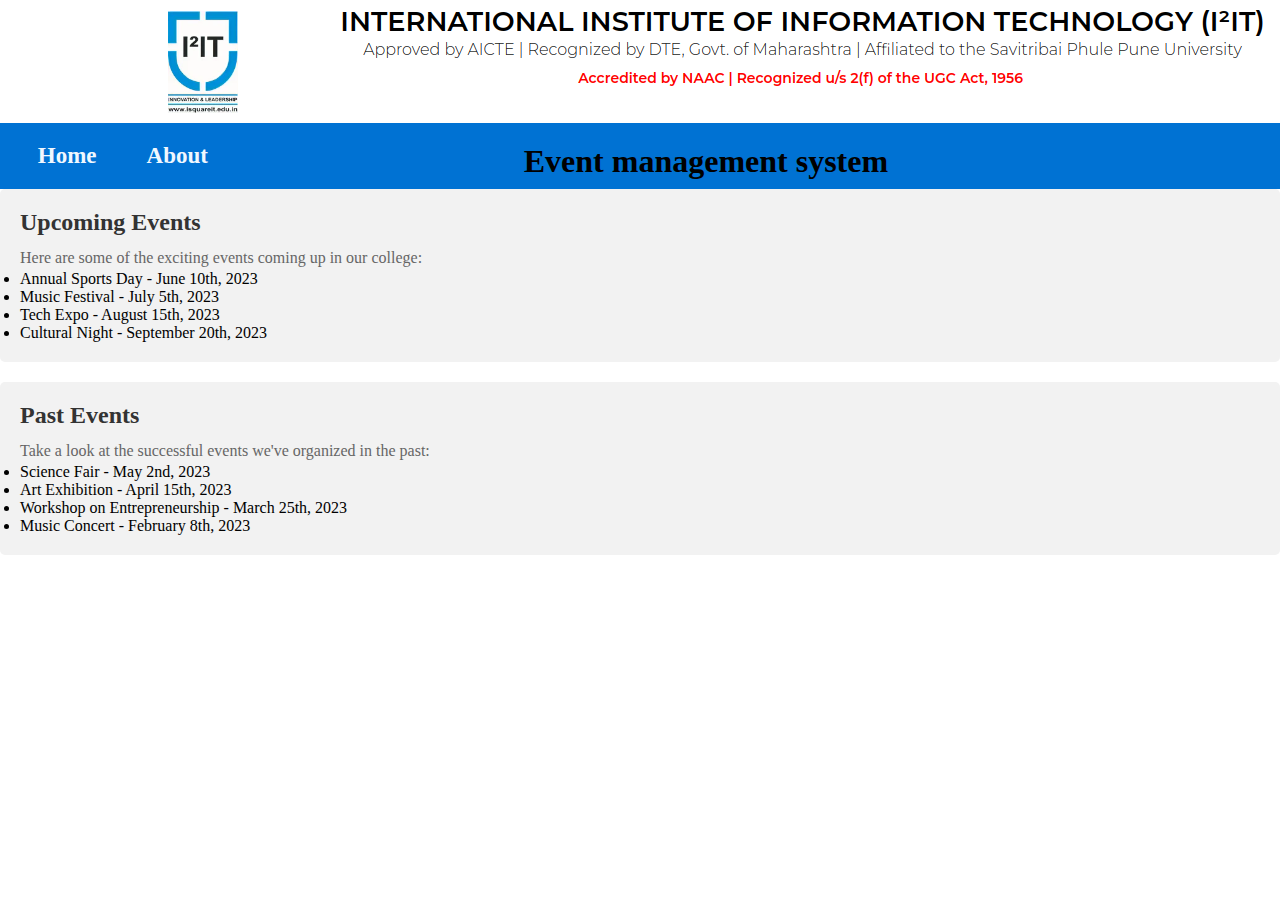
<file: About.html>
<!DOCTYPE html>
<html lang="en">
<head>
    <meta charset="UTF-8">
    <meta http-equiv="X-UA-Compatible" content="IE=edge">
    <meta name="viewport" content="width=device-width, initial-scale=1.0">
    <link rel="stylesheet" href="CSS/home.css">
    <title>About</title>
    <style>
        /* CSS styles for the section */
        section {
            background-color: #f2f2f2;
            padding: 20px;
            margin-bottom: 20px;
            border-radius: 5px;
        }

        h2 {
            color: #333333;
            font-size: 24px;
            margin-bottom: 10px;
        }

        p {
            color: #666666;
            font-size: 16px;
            line-height: 1.5;
        }
    </style>
</head>
<body>
    <a href="https://www.isquareit.edu.in/" target="_blank"> <img class="head12" src="images/i2it.png" alt=""></a>
    <header>
        <nav class="navbar">
            <ul>
                <li>
                    <a href="home.html">Home</a>
                </li>
                <li>
                    <a href="About.html">About</a>
                </li>
                <li>
                    <h1 class="nav1">Event management system</h1>
                </li>
            </ul>
        </nav>
    </header>
    <section>
        <h2>Upcoming Events</h2>
        <p>Here are some of the exciting events coming up in our college:</p>

        <ul>
            <li>Annual Sports Day - June 10th, 2023</li>
            <li>Music Festival - July 5th, 2023</li>
            <li>Tech Expo - August 15th, 2023</li>
            <li>Cultural Night - September 20th, 2023</li>
        </ul>
    </section>

    <section>
        <h2>Past Events</h2>
        <p>Take a look at the successful events we've organized in the past:</p>

        <ul>
            <li>Science Fair - May 2nd, 2023</li>
            <li>Art Exhibition - April 15th, 2023</li>
            <li>Workshop on Entrepreneurship - March 25th, 2023</li>
            <li>Music Concert - February 8th, 2023</li>
        </ul>
    </section>
</body>
</html>
</file>
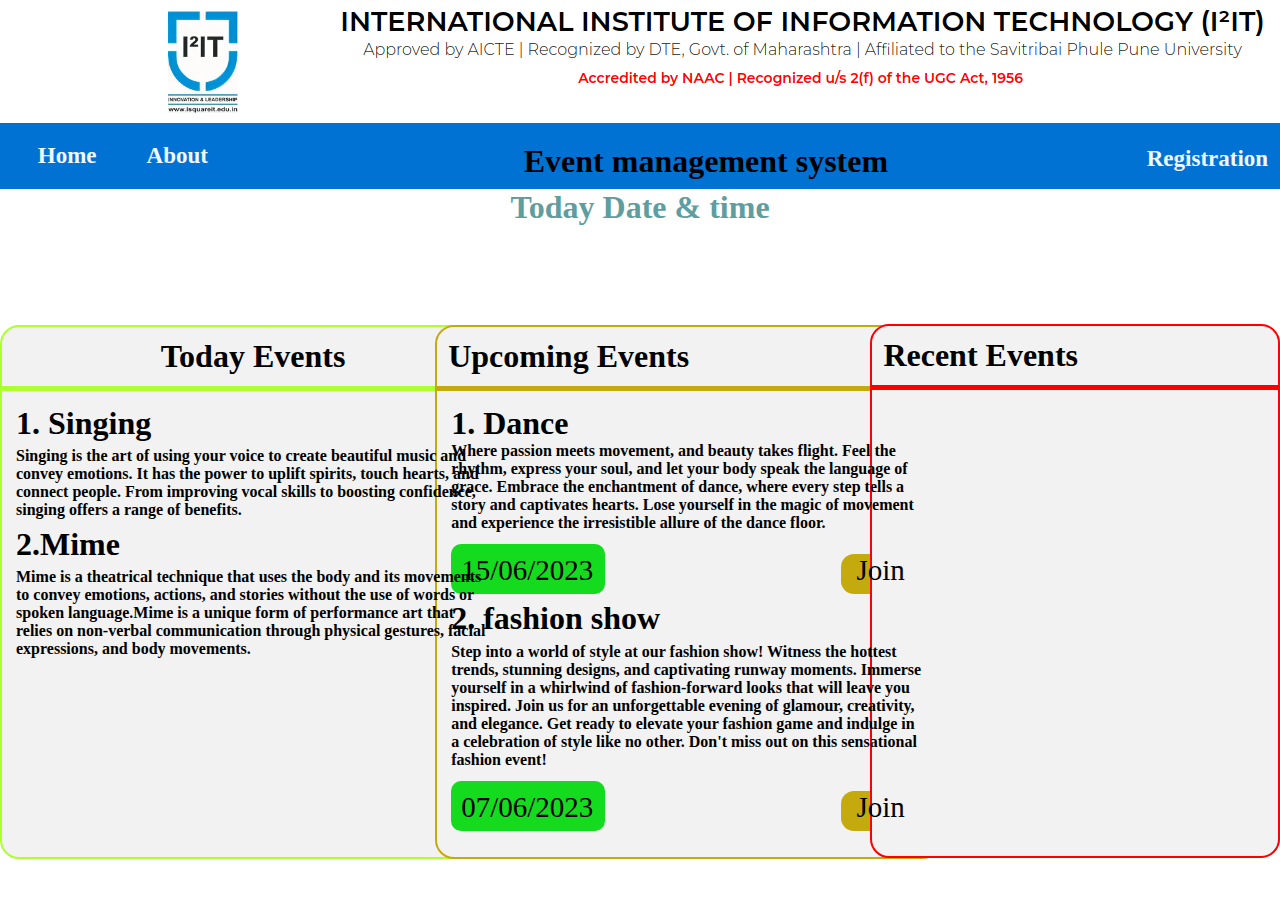
<file: Cultural.html>
<!DOCTYPE html>
<html lang="en">
<head>
    <meta charset="UTF-8">
    <meta http-equiv="X-UA-Compatible" content="IE=edge">
    <meta name="viewport" content="width=device-width, initial-scale=1.0">
    <title>Cultural</title>
    <link rel="stylesheet" href="CSS/home.css">
    <link rel="stylesheet" href="CSS/Cultural.css">
</head>
<body>
    <a href="https://www.isquareit.edu.in/" target="_blank"> <img class="head12" src="images/i2it.png" alt=""></a>
    <header>
        <nav class="navbar">
            <ul>
                <li>
                    <a href="home.html">Home</a>
                </li>
                <li>
                    <a href="About.html">About</a>
                </li>
                <li>
                    <h1 class="nav1">Event management system</h1>
                </li>
                <li>
                    <a class="login" href="Registration.php">Registration</a>
                    <!-- <a class="login" href="Login.php">Login</a> -->
                </li>
            </ul>
        </nav>
    </header>
    <h1 class="ddt">Today Date & time </h1>
    <div class="todayDateTime">
        <div id="date"></div>
        <div id="clock"></div>
    </div>
    <div class="today">
        <h1 class="today21">Today Events</h1>
        <ol>
            <li>
                <h1 class="Volleyball">1. Singing</h1>
                <h4 class="Volleyball_1">Singing is the art of using your voice to create beautiful music and convey emotions. It has the power to uplift spirits, touch hearts, and connect people. From improving vocal skills to boosting confidence, singing offers a range of benefits.</h4>
            </li>
            <li>
               <h1 class="Tennis" >2.Mime</h1>
                   <h4 class="Tennis1">Mime is a theatrical technique that uses the body and its movements to convey emotions, actions, and stories without the use of words or spoken language.Mime is a unique form of performance art that relies on non-verbal communication through physical gestures, facial expressions, and body movements.</h4>
            </li>
        </ol>
    </div>
    <div class="upcoming">
        <h1 class="upcoming21" >Upcoming Events</h1>
        <ol>
            <li>
                <h1 class="Dance">1. Dance</h1>
                <h4 class="Dance1">Where passion meets movement, and beauty takes flight. Feel the rhythm, express your soul, and let your body speak the language of grace. Embrace the enchantment of dance, where every step tells a story and captivates hearts. Lose yourself in the magic of movement and experience the irresistible allure of the dance floor.</h4>
                <div class="Ddate">15/06/2023</div>
                <a class="Dbutton" href="dance.php">Join</a>
                <!-- <button class="Cbutton">Join</button> -->
            </li>
            <li>
               <h1 class="basketball" >2. fashion show</h1>
                   <h4 class="basketball">Step into a world of style at our fashion show! Witness the hottest trends, stunning designs, and captivating runway moments. Immerse yourself in a whirlwind of fashion-forward looks that will leave you inspired. Join us for an unforgettable evening of glamour, creativity, and elegance. Get ready to elevate your fashion game and indulge in a celebration of style like no other. Don't miss out on this sensational fashion event!</h4>
                   <div class="Bdate">07/06/2023</div>
                <a class="Bbutton" href="Basketball.php">Join</a>
            </li>
        </ol>
    </div>
    <div class="recent">
        <h1 class="recent21">Recent Events</h1>
        
    </div>
<script src="JavaScript/sports.js"></script>
</body>
</html>
</file>
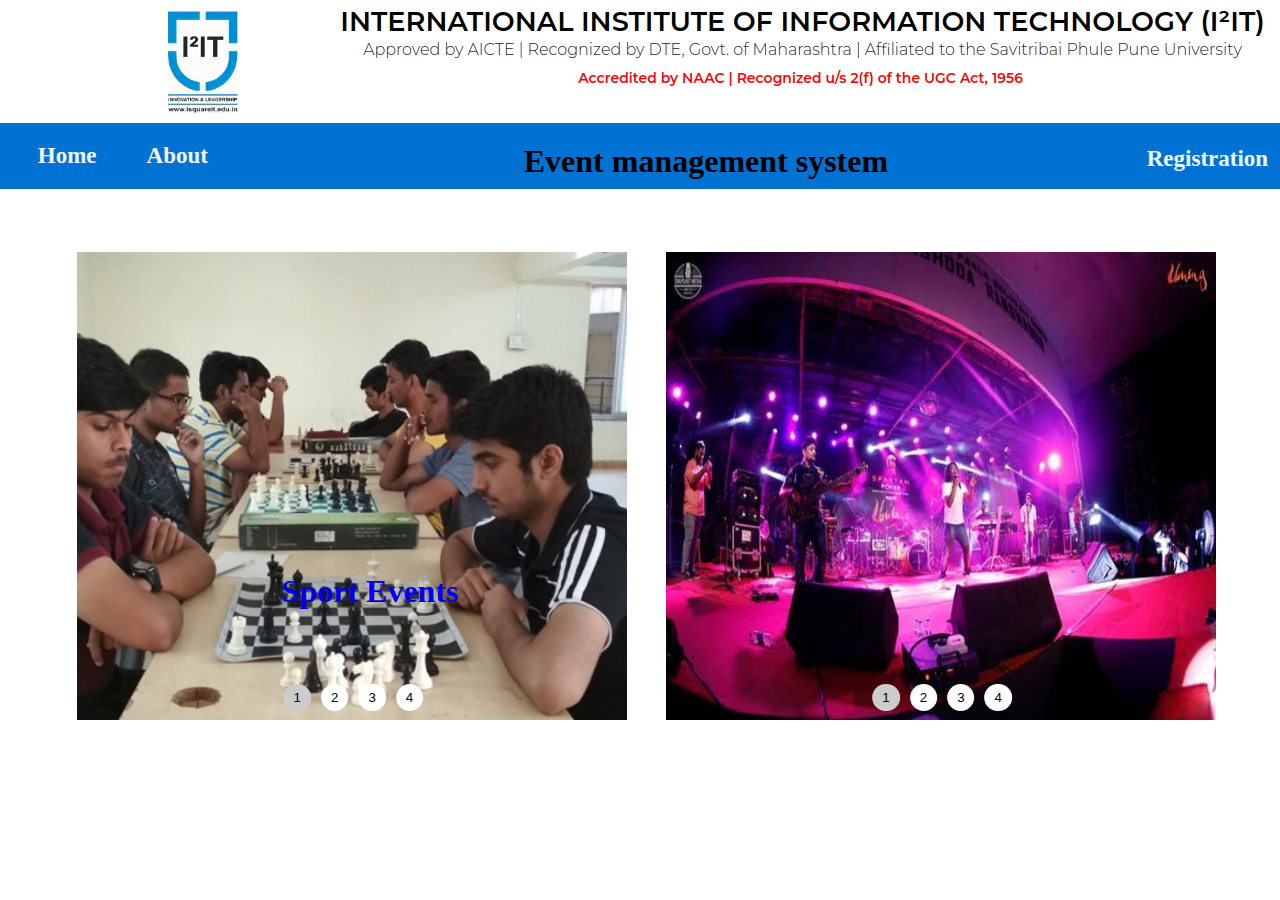
<file: home.html>
<!DOCTYPE html>
<html lang="en">

<head>
    <meta charset="UTF-8">
    <meta http-equiv="X-UA-Compatible" content="IE=edge">
    <meta name="viewport" content="width=device-width, initial-scale=1.0">
    <title>Event management system</title>
    <link rel="stylesheet" href="CSS/home.css">
    <style>
        /* ----------------------------- For sports ----------------------- */
        /* .slider-container {
            max-width: 800px;
            position: relative;
            margin: 0 auto;
            overflow: hidden;
            height: 400px;
        } */

        .slider-image {
            width: 43%;
            height: 52%;
            position: absolute;
            top: 28%;
            left: 6%;
            opacity: 0;
            transition: opacity 1s ease-in-out;
        }

        .slider-image.active {
            opacity: 1;
        }

        .slider-navigation {
            position: absolute;
            left: 28%;
            bottom: 21%;
            top: 76%;
            transform: translateX(-50%);
            display: flex;
        }

        .slider-navigation button {
            background-color: #fff;
            border: none;
            padding: 5px 10px;
            margin-right: 10px;
            cursor: pointer;
        }

        .slider-navigation button.active {
            background-color: #ccc;
        }
        button{
            border-radius: 14px;
        }
        /* ----------------------------- For cultural ----------------------- */
/* .cultural {
    position: relative;
    max-width: 800px;
    margin: 0 auto;
    overflow: hidden;
    height: 400px;
} */

.cultural .slider-image {
    width: 43%;
    height: 52%;
    position: absolute;
    top: 28%;
    left: 52%;
    opacity: 0;
    transition: opacity 1s ease-in-out;
}

.cultural .slider-image.active {
    opacity: 1;
}

.cultural .slider-navigation {
    position: absolute;
    left: 74%;
    bottom: 21%;
    top: 76%;
    transform: translateX(-50%);
    display: flex;
}

.cultural .slider-navigation button {
    background-color: #fff;
    border: none;
    padding: 5px 10px;
    margin-right: 10px;
    cursor: pointer;
}

.cultural .slider-navigation button.active {
    background-color: #ccc;
}

.cultural1 {
    display: flex;
    justify-content: center;
    align-items: center;
    margin-top: 30%;
    margin-left: 47%;
    text-decoration: none;
}

/* .cultural1 h1 {
    color: #000;
    font-size: 24px;
    text-decoration: none;
    margin: 0;
} */


    </style>
</head>

<body>
    <a href="https://www.isquareit.edu.in/" target="_blank"> <img class="head12" src="images/i2it.png" alt=""></a>
    <header>
        <nav class="navbar">
            <ul>
                <li>
                    <a href="home.html">Home</a>
                </li>
                <li>
                    <a href="About.html">About</a>
                </li>
                <li>
                    <h1 class="nav1">Event management system</h1>
                </li>
                <li>
                    <a class="login" href="Registration.php">Registration</a>
                    <!-- <a class="login" href="Login.php">Login</a> -->
                </li>
            </ul>
        </nav>
    </header>
    <div class="sports">
        <img class="slider-image active" src="images/Sports/5-copy.jpg" alt="Image 1">
        <img class="slider-image" src="images/Sports/7-copy.jpg" alt="Image 2">
        <img class="slider-image" src="images/Sports/sports.jpg" alt="Image 3">
        <img class="slider-image" src="images/Sports/Sports.png" alt="Image 4">
        <div class="slider-navigation">
            <button class="active" onclick="showImage(1)">1</button>
            <button onclick="showImage(2)">2</button>
            <button onclick="showImage(3)">3</button>
            <button onclick="showImage(4)">4</button>
        </div>
    </div>
        <a class="sports1" href="sports.html" class="sports1">
            <h1>Sport Events</h1>
        </a>
        <div class="cultural">
            <img class="slider-image active" src="images/Cultural/WhatsApp Image 2023-05-24 at 1.34.11 AM (1).jpeg" alt="Image 1">
            <img class="slider-image" src="images/Cultural/WhatsApp Image 2023-05-24 at 1.34.11 AM (2).jpeg" alt="Image 2">
            <img class="slider-image" src="images/Cultural/WhatsApp Image 2023-05-24 at 1.34.11 AM.jpeg" alt="Image 3">
            <img class="slider-image" src="images/Cultural/WhatsApp Image 2023-05-24 at 1.34.12 AM.jpeg" alt="Image 4">
            <div class="slider-navigation">
                <button class="active" onclick="showImage('cultural', 1)">1</button>
                <button onclick="showImage('cultural', 2)">2</button>
                <button onclick="showImage('cultural', 3)">3</button>
                <button onclick="showImage('cultural', 4)">4</button>
            </div>
        </div>
        <a class="cultural1" href="Cultural.html" class="cultural1">
            <h1>Cultural Events</h1>
        </a>
        
        <script>
            //----------------------------- For cultural -----------------------
            let currentCulturalImage = 1;
            const showCulturalImage = (imageNumber) => {
                document.querySelector('.cultural .slider-image.active').classList.remove('active');
                document.querySelector(`.cultural .slider-image:nth-child(${imageNumber})`).classList.add('active');
                document.querySelector('.cultural .slider-navigation button.active').classList.remove('active');
                document.querySelector(`.cultural .slider-navigation button:nth-child(${imageNumber})`).classList.add('active');
                currentCulturalImage = imageNumber;
            }
            setInterval(() => {
                currentCulturalImage++;
                if (currentCulturalImage > 4) {
                    currentCulturalImage = 1;
                }
                showCulturalImage(currentCulturalImage);
            }, 5000);
        </script>
        

    <script>
        //----------------------------- For sports -----------------------
		let currentImage = 1;
		const showImage = (imageNumber) => {
			document.querySelector('.slider-image.active').classList.remove('active');
			document.querySelector(`.slider-image:nth-child(${imageNumber})`).classList.add('active');
			document.querySelector('.slider-navigation button.active').classList.remove('active');
			document.querySelector(`.slider-navigation button:nth-child(${imageNumber})`).classList.add('active');
			currentImage = imageNumber;
		}
		setInterval(() => {
			currentImage++;
			if (currentImage > 4) {
				currentImage = 1;
			}
			showImage(currentImage);
		}, 7000);
	</script>

</body>

</html>
</file>
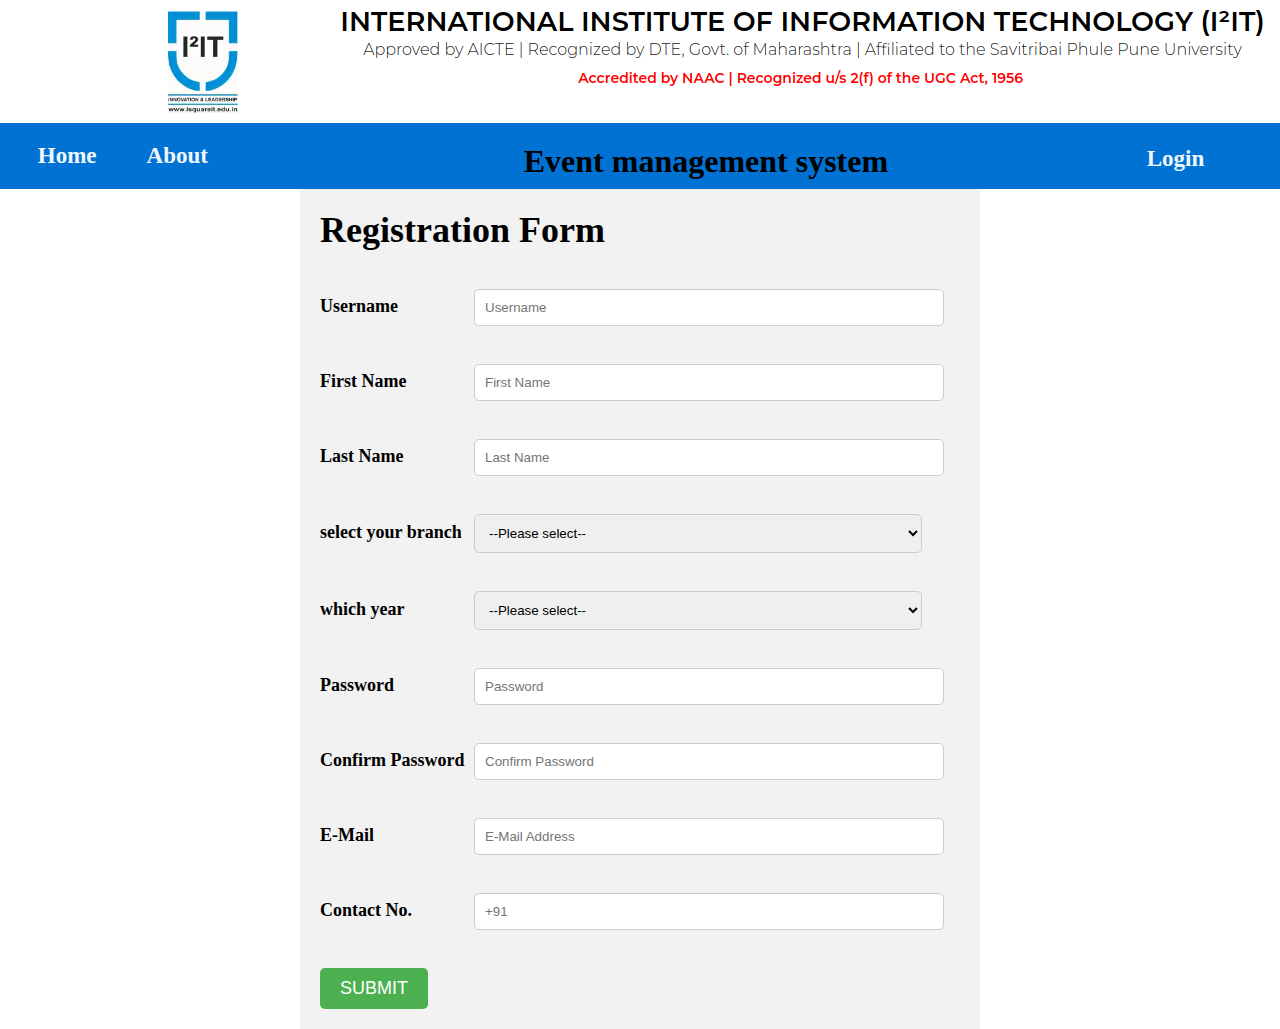
<file: Registration.html>
<!DOCTYPE html>
<html lang="en">

<head>
  <meta charset="UTF-8">
  <meta http-equiv="X-UA-Compatible" content="IE=edge">
  <meta name="viewport" content="width=device-width, initial-scale=1.0">
  <title>Registration</title>
  <link rel="stylesheet" href="CSS/home.css">
  <link rel="stylesheet" href="CSS/Registration.css">
  <script src="JavaScript/Registration.js"></script>
</head>

<body>
  <a href="https://www.isquareit.edu.in/" target="_blank"> <img class="head12" src="images/i2it.png" alt=""></a>
  <header>
      <nav class="navbar">
          <ul>
              <li>
                  <a href="home.html">Home</a>
              </li>
              <li>
                  <a href="About.html">About</a>
              </li>
              <li>
                  <h1 class="nav1">Event management system</h1>
              </li>
              <li>
                  <a class="login" href="Login.html">Login</a>
              </li>
          </ul>
      </nav>
  </header>
  <div class="container">
    <form action="connect.php" method="post" id="contact_form" onsubmit="return validateForm()">
      <legend>
        <h2><b>Registration Form</b></h2>
      </legend><br>
  
      <div class="username6">
        <label class="usernameL">Username</label>
        <input placeholder="Username" class="usernamei" type="text" name="Username" id="username">
      </div><br>
  
      <div class="username3">
        <label class="firstNameL">First Name</label>
        <input placeholder="First Name" class="FirstNamei" type="text" name="FirstName" id="firstName">
      </div><br>
      <div class="lastName3">
        <label class="last_nameL">Last Name</label>
        <input placeholder="Last Name" class="form-control" type="text" name="LastName" id="lastName">
      </div><br>
  
      <div class="branch3">
        <label class="branchL">select your branch</label>
        <select name="Branch" id="branch">
          <option value="">--Please select--</option>
          <option value="IT">IT</option>
          <option value="CS">CS</option>
          <option value="E&TC">E&TC</option>
        </select>
      </div><br>
      <div class="year3">
        <label class="yearL">which year</label>
        <select name="year" id="year">
          <option value="">--Please select--</option>
          <option value="1st">1st</option>
          <option value="2nd">2nd</option>
          <option value="3rd">3rd</option>
          <option value="4th">4th</option>
        </select>
      </div><br>
      <div class="password3">
        <label class="passwordL">Password</label>
        <input placeholder="Password" class="form-control" type="password" name="Password2" id="password">
      </div><br>
  
      <div class="conformPassword3">
        <label class="confirm_passwordL">Confirm Password</label>
        <input name="confirm_password" placeholder="Confirm Password" class="form-control" type="password" id="confirmPassword">
      </div><br>
  
      <div class="email3">
        <label class="emailL">E-Mail</label>
        <input placeholder="E-Mail Address" class="form-control" type="text" name="email" id="email">
      </div><br>
  
      <div class="contactNo3">
        <label class="contactL">Contact No.</label>
        <input placeholder="+91" class="form-control" type="text" name="contactNo" id="contactNo">
      </div><br>
  
      <div class="button3">
        <button class="submitb" type="submit">SUBMIT </button>
      </div>
    </form>
  </div>
</body>

</html>
</file>
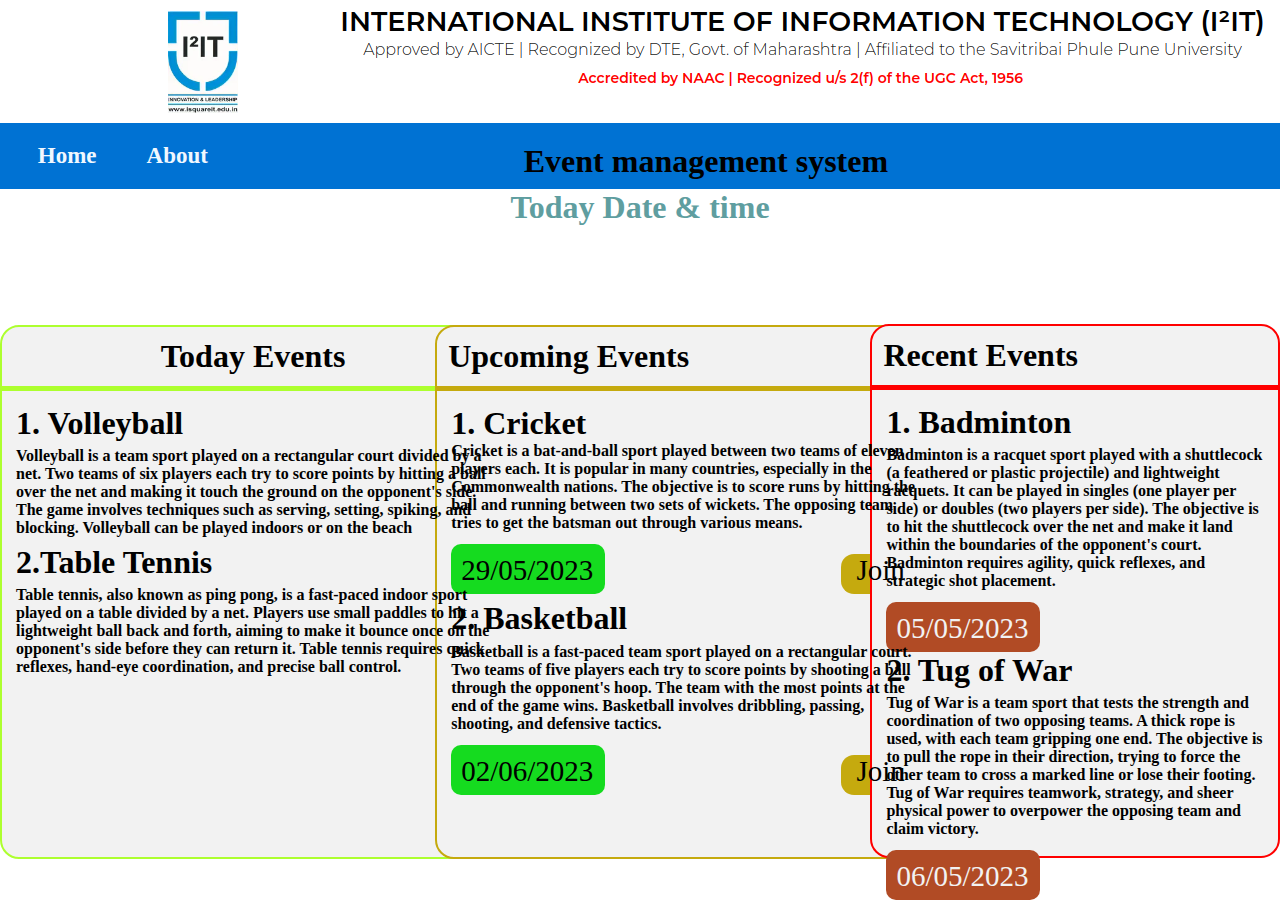
<file: sports.html>
<!DOCTYPE html>
<html lang="en">
<head>
    <meta charset="UTF-8">
    <meta http-equiv="X-UA-Compatible" content="IE=edge">
    <meta name="viewport" content="width=device-width, initial-scale=1.0">
    <title>Sports</title>
    <link rel="stylesheet" href="CSS/home.css">
    <link rel="stylesheet" href="CSS/sports.css">
    <script src="JavaScript/sports.js"></script>
</head>
<body>
    <a href="https://www.isquareit.edu.in/" target="_blank"> <img class="head12" src="images/i2it.png" alt=""></a>
    <header>
        <nav class="navbar">
            <ul>
                <li>
                    <a href="home.html">Home</a>
                </li>
                <li>
                    <a href="About.html">About</a>
                </li>
                <li>
                    <h1 class="nav1">Event management system</h1>
                </li>
                <!-- <li>
                    <a class="login" href="Login.php">Login</a>
                </li> -->
            </ul>
        </nav>
    </header>
    <h1 class="ddt">Today Date & time </h1>
    <div class="todayDateTime">
        <div id="date"></div>
        <div id="clock"></div>
    </div>
    
    <div class="today">
        <h1 class="today21">Today Events</h1>
        <ol>
            <li>
                <h1 class="Volleyball">1. Volleyball</h1>
                <h4 class="Volleyball_1">Volleyball is a team sport played on a rectangular court divided by a net. Two teams of six players each try to score points by hitting a ball over the net and making it touch the ground on the opponent's side. The game involves techniques such as serving, setting, spiking, and blocking. Volleyball can be played indoors or on the beach</h4>
            </li>
            <li>
               <h1 class="Tennis" >2.Table Tennis</h1>
                   <h4 class="Tennis1">Table tennis, also known as ping pong, is a fast-paced indoor sport played on a table divided by a net. Players use small paddles to hit a lightweight ball back and forth, aiming to make it bounce once on the opponent's side before they can return it. Table tennis requires quick reflexes, hand-eye coordination, and precise ball control.</h4>
            </li>
        </ol>
    </div>
    <div class="upcoming">
        <h1 class="upcoming21" >Upcoming Events</h1>
        <ol>
            <li>
                <h1 class="cricket">1. Cricket</h1>
                <h4 class="cricket1">Cricket is a bat-and-ball sport played between two teams of eleven players each. It is popular in many countries, especially in the Commonwealth nations. The objective is to score runs by hitting the ball and running between two sets of wickets. The opposing team tries to get the batsman out through various means.</h4>
                <div class="Cdate">29/05/2023</div>
                <a class="Cbutton" href="Cricket.php">Join</a>
                <!-- <button class="Cbutton">Join</button> -->
            </li>
            <li>
               <h1 class="basketball" >2. Basketball</h1>
                   <h4 class="basketball">Basketball is a fast-paced team sport played on a rectangular court. Two teams of five players each try to score points by shooting a ball through the opponent's hoop. The team with the most points at the end of the game wins. Basketball involves dribbling, passing, shooting, and defensive tactics.</h4>
                   <div class="Bdate">02/06/2023</div>
                <a class="Bbutton" href="Basketball.php">Join</a>
            </li>
        </ol>
    </div>
    <div class="recent">
        <h1 class="recent21">Recent Events</h1>
        <ol>
            <li>
                <h1 class="Badminton">1. Badminton</h1>
                <h4 class="Badminton1">Badminton is a racquet sport played with a shuttlecock (a feathered or plastic projectile) and lightweight racquets. It can be played in singles (one player per side) or doubles (two players per side). The objective is to hit the shuttlecock over the net and make it land within the boundaries of the opponent's court. Badminton requires agility, quick reflexes, and strategic shot placement.</h4>
                <div class="BadmDate">05/05/2023</div>
                <!-- <button class="Cbutton">Join</button> -->
            </li>
            <li>
               <h1 class="Tug" >2. Tug of War</h1>
                   <h4 class="Tug1">Tug of War is a team sport that tests the strength and coordination of two opposing teams. A thick rope is used, with each team gripping one end. The objective is to pull the rope in their direction, trying to force the other team to cross a marked line or lose their footing. Tug of War requires teamwork, strategy, and sheer physical power to overpower the opposing team and claim victory.</h4>
                   <div class="TugDate">06/05/2023</div>
            </li>
        </ol>
    </div>
</body>
</html>
</file>
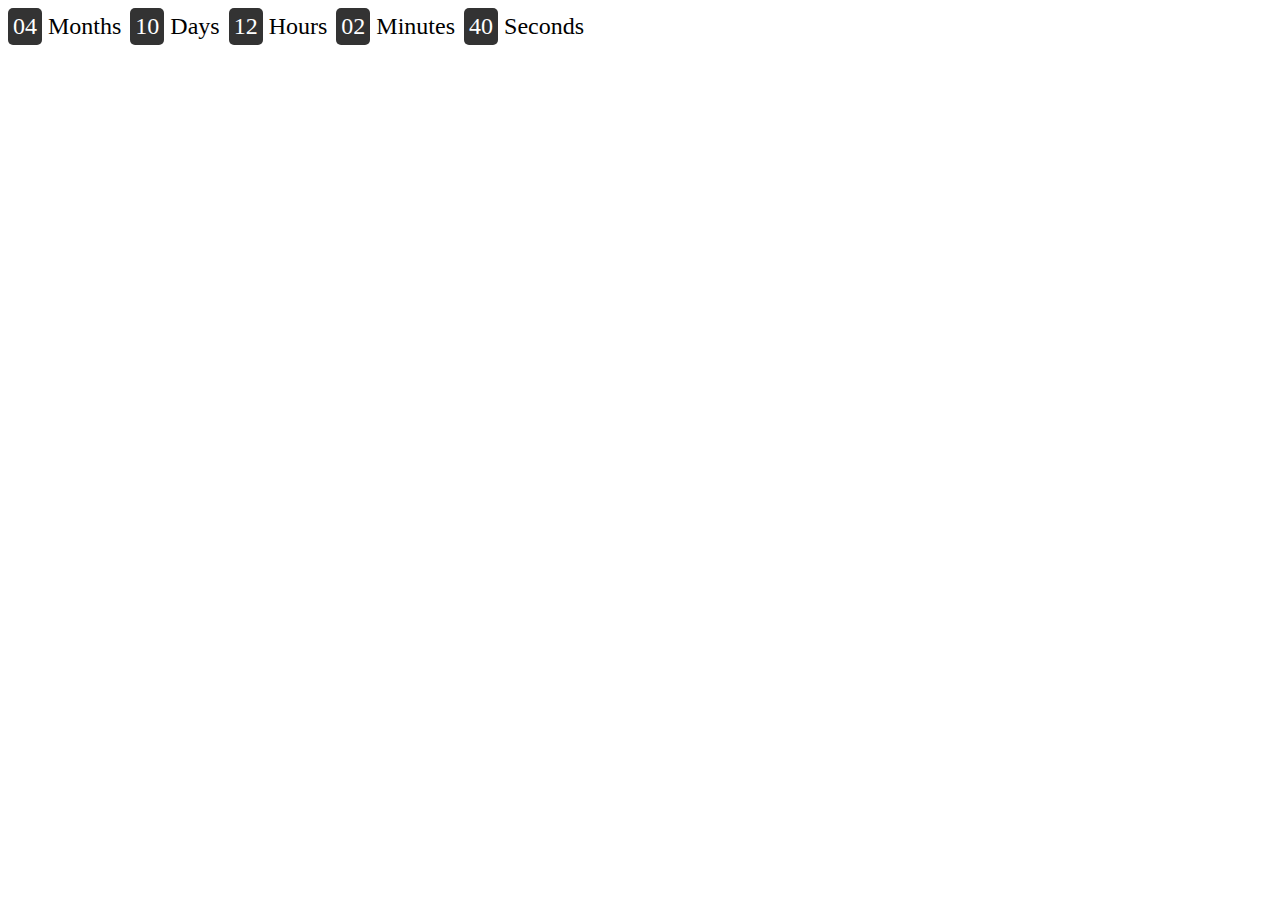
<file: test.html>
<!DOCTYPE html>
<html lang="en">
<head>
  <meta charset="UTF-8">
  <meta http-equiv="X-UA-Compatible" content="IE=edge">
  <meta name="viewport" content="width=device-width, initial-scale=1.0">
  <title>Document</title>
</head>
<body>
  <div id="timer">
    <div class="timer-part">
      <span id="months">04</span> Months
    </div>
    <div class="timer-part">
      <span id="days">10</span> Days
    </div>
    <div class="timer-part">
      <span id="hours">12</span> Hours
    </div>
    <div class="timer-part">
      <span id="minutes">02</span> Minutes
    </div>
    <div class="timer-part">
      <span id="seconds">40</span> Seconds
    </div>
  </div>
  
  <script>
    var targetDate = new Date("2023-12-31T23:59:59");
    var timer;
  
    function startTimer() {
      timer = setInterval(function() {
        var now = new Date();
        var timeDiff = targetDate.getTime() - now.getTime();
  
        if (timeDiff <= 0) {
          clearInterval(timer);
          return;
        }
  
        var seconds = Math.floor((timeDiff / 1000) % 60);
        var minutes = Math.floor((timeDiff / 1000 / 60) % 60);
        var hours = Math.floor((timeDiff / 1000 / 60 / 60) % 24);
        var days = Math.floor(timeDiff / 1000 / 60 / 60 / 24);
        var months = Math.floor(days / 30); // Approximate months
  
        document.getElementById("months").innerHTML = months < 10 ? "0" + months : months;
        document.getElementById("days").innerHTML = days < 10 ? "0" + days : days;
        document.getElementById("hours").innerHTML = hours < 10 ? "0" + hours : hours;
        document.getElementById("minutes").innerHTML = minutes < 10 ? "0" + minutes : minutes;
        document.getElementById("seconds").innerHTML = seconds < 10 ? "0" + seconds : seconds;
      }, 1000);
    }
  
    function stopTimer() {
      clearInterval(timer);
    }
  
    function resetTimer() {
      clearInterval(timer);
      document.getElementById("months").innerHTML = "00";
      document.getElementById("days").innerHTML = "00";
      document.getElementById("hours").innerHTML = "00";
      document.getElementById("minutes").innerHTML = "00";
      document.getElementById("seconds").innerHTML = "00";
    }
  </script>
  
  <style>
    .timer-part {
      display: inline-block;
      margin-right: 5px;
      font-size: 24px;
    }
  
    .timer-part span {
      display: inline-block;
      padding: 5px;
      background-color: #333;
      color: #fff;
      border-radius: 5px;
    }
  </style>
  
</body>
</html>
</file>
<file: CSS/home.css>
* {
  margin: 0;
  padding: 0;
}

.navbar {
  background-color: #0072d3;
}

.navbar ul {
  overflow: auto;
  margin-left: 1%;
}

.navbar li a {
  text-decoration: none;
  padding: 3px 3px;
  color: aliceblue;
  font-size: 23px;
  font-weight: bold;
}

.navbar li {
  float: left;
  list-style: none;
  margin: 20px 22px;
}

.login {
  display: flex;
  position: absolute;
  margin-left: 66%;
}

.nav1 {
  display: flex;
  position: absolute;
  margin-left: 21%;
}

.head12{
  display: flex;
  margin-left: 11%;
}

/* Media queries for mobile devices */
@media only screen and (max-width: 600px) {
  .navbar li {
    float: none;
    display: block;
    margin: 10px 0;
  }
  
  .login {
    position: static;
    margin-left: 0;
    margin-top: 10px;
  }
  
  .nav1 {
    position: static;
    margin-left: 0;
    margin-top: 10px;
  }
  
  .navbar li a {
    font-size: 18px;
    padding: 5px 5px;
  }
}


.sports1{
  display: flex;
  position: absolute;
  margin-top: 30%;
  margin-left: 22%;
  text-decoration: none;
}
</file>
<file: CSS/Cultural.css>
@import url('https://fonts.googleapis.com/css2?family=Alkatra&family=Montserrat:wght@300;400&family=Mukta:wght@300;500&display=swap');

.today {
    background-color: #f2f2f2;
    height: 530px;
    max-width: 502px;
    /* text-align: center; */
    /* margin-top: 13px; */
    margin-top: 34px;
    border: 2px solid greenyellow;
    border-radius: 19px;
}

.upcoming {
    background-color: #f2f2f2;
    height: 530px;
    max-width: 502px;
    margin-left: 34%;
    margin-top: -534px;
    border: 2px solid rgb(197, 170, 14);
    border-radius: 19px;
}

.recent {
    background-color: #f2f2f2;
    height: 530px;
    max-width: 502px;
    /* text-align: center; */
    margin-left: 31%;
    margin-top: 13px;
    margin-left: 68%;
    margin-top: -535px;
    border: 2px solid red;
    border-radius: 19px;
}
.today21 {
    border-bottom: 5px solid greenyellow;
    padding: 11px;
    text-align: center;
}

.upcoming21 {
    padding: 11px;
    border-bottom: 5px solid rgb(197, 170, 14);
    /* text-align: center; */
}

.recent21 {
    border-bottom: 5px solid red;
    padding: 11px;

}
/* ----------------------------------------------------------------------- */
ol {
  list-style-type: none;
  padding: 14px;
}
/*--------------------- CSS For upcoming events -------------------- */

/* -----------------------for Cricket-------------------------------- */
.Ddate{
  background-color: rgb(21, 219, 31);
  height: 30px;
  width: 134px;
  font-size: 29px;
  border-radius: 10px;
  padding: 10px;
  margin-top: 12px;
}
.Dbutton{
  background-color: rgb(197, 170, 14);
    height: 40px;
    width: 79px;
    margin-top: -40px;
    margin-left: 390px;
    display: list-item;
    border: none;
    font-size: 29px;
    border-radius: 13px;
    text-align: center;
    color: black;
    text-decoration: none;
}
.Dbutton:hover {
  color: red;
  background-color: greenyellow;
}
/* ------------------For Basketball-------------------------- */
.Bdate{
  background-color: rgb(21, 219, 31);
  height: 30px;
  width: 134px;
  font-size: 29px;
  border-radius: 10px;
  padding: 10px;
  margin-top: 12px;
}
.Bbutton{
  background-color: rgb(197, 170, 14);
    height: 40px;
    width: 79px;
    margin-top: -40px;
    margin-left: 390px;
    display: list-item;
    border: none;
    font-size: 29px;
    border-radius: 13px;
    text-align: center;
    color: black;
    text-decoration: none;
}
.Bbutton:hover {
  color: red;
  background-color: greenyellow;
}
.basketball{
  margin-top: 6px;
}
/* ---------------- Today Events ----------------- */
.Volleyball_1{
    margin-top: 5px;
}
.Tennis{
 margin-top: 7px;
}
.Tennis1{
 margin-top: 5px;
}

/* --------------------Recent Events --------------------- */
.BadmDate{
  background-color: rgb(177 75 37);
height: 30px;
width: 134px;
font-size: 29px;
border-radius: 10px;
padding: 10px;
margin-top: 12px;
color: #f2f2f2;
}

.TugDate{
  background-color: rgb(177 75 37);
  height: 30px;
  width: 134px;
  font-size: 29px;
  border-radius: 10px;
  padding: 10px;
  margin-top: 12px;
  color: #f2f2f2;
}
.Badminton1{
 margin-top: 5px;
}
.Tug1{
  margin-top: 5px;
}
/* ------------- Date and Time ---------------- */

.todayDateTime{
  text-align: center;
  height: 59px;
  font-size: 32px;
  color: green;
  /* margin-left: 156px; */
  padding: 3px;
}
.ddt{
  /* margin-left: 87px; */
  color: cadetblue;  
  text-align: center;
}
</file>
<file: CSS/Registration.css>
.container {
    width: 50%;
    margin: 0 auto;
    background-color: #f2f2f2;
    padding: 20px;
  }
  
  /* Style for the form header */
  legend {
    font-size: 24px;
    font-weight: bold;
    margin-bottom: 20px;
  }
  
  /* Style for the form labels */
  label {
    display: inline-block;
    width: 150px;
    font-size: 18px;
    font-weight: bold;
    margin-bottom: 10px;
  }
  
  /* Style for the input fields */
  input[type="text"], input[type="password"], select {
    width: 70%;
    padding: 10px;
    margin-bottom: 20px;
    border: 1px solid #ccc;
    border-radius: 5px;
  }
  
  /* Style for the submit button */
  .submitb {
    background-color: #4CAF50;
    color: #fff;
    padding: 10px 20px;
    border: none;
    border-radius: 5px;
    font-size: 18px;
    cursor: pointer;
  }
  
  .submitb:hover {
    background-color: #3e8e41;
  }
  
  /* Style for the error message */
  /* .error {
    color: red;
    font-weight: bold;
    margin-bottom: 10px;
  }
  .success1{
    color: #28a745;
  } */
  /* .success
  {
    color: #28a745;
    font-weight: bold;
    margin-bottom: 10px;
  } */

  .success {
    background-color: #dff0d8;
    color: #3c763d;
    border: 1px solid #d6e9c6;
    padding: 10px;
    margin-bottom: 10px;
  }
  
  .error {
    background-color: #f2dede;
    color: #a94442;
    border: 1px solid #ebccd1;
    padding: 10px;
    margin-bottom: 10px;
  }
</file>
<file: CSS/sports.css>
@import url('https://fonts.googleapis.com/css2?family=Alkatra&family=Montserrat:wght@300;400&family=Mukta:wght@300;500&display=swap');

.today {
    background-color: #f2f2f2;
    height: 530px;
    max-width: 502px;
    /* text-align: center; */
    /* margin-top: 13px; */
    margin-top: 34px;
    border: 2px solid greenyellow;
    border-radius: 19px;
}

.upcoming {
    background-color: #f2f2f2;
    height: 530px;
    max-width: 502px;
    margin-left: 34%;
    margin-top: -534px;
    border: 2px solid rgb(197, 170, 14);
    border-radius: 19px;
}

.recent {
    background-color: #f2f2f2;
    height: 530px;
    max-width: 502px;
    /* text-align: center; */
    margin-left: 31%;
    margin-top: 13px;
    margin-left: 68%;
    margin-top: -535px;
    border: 2px solid red;
    border-radius: 19px;
}

.today21 {
    border-bottom: 5px solid greenyellow;
    padding: 11px;
    text-align: center;
}

.upcoming21 {
    padding: 11px;
    border-bottom: 5px solid rgb(197, 170, 14);
    /* text-align: center; */
}

.recent21 {
    border-bottom: 5px solid red;
    padding: 11px;

}
/* ----------------------------------------------------------------------- */
ol {
  list-style-type: none;
  padding: 14px;
}
/*--------------------- CSS For upcoming events -------------------- */

/* -----------------------for Cricket-------------------------------- */
.Cdate{
  background-color: rgb(21, 219, 31);
  height: 30px;
  width: 134px;
  font-size: 29px;
  border-radius: 10px;
  padding: 10px;
  margin-top: 12px;
}
.Cbutton{
  background-color: rgb(197, 170, 14);
    height: 40px;
    width: 79px;
    margin-top: -40px;
    margin-left: 390px;
    display: list-item;
    border: none;
    font-size: 29px;
    border-radius: 13px;
    text-align: center;
    color: black;
    text-decoration: none;
}
.Cbutton:hover {
  color: red;
  background-color: greenyellow;
}
/* ------------------For Basketball-------------------------- */
.Bdate{
  background-color: rgb(21, 219, 31);
  height: 30px;
  width: 134px;
  font-size: 29px;
  border-radius: 10px;
  padding: 10px;
  margin-top: 12px;
}
.Bbutton{
  background-color: rgb(197, 170, 14);
    height: 40px;
    width: 79px;
    margin-top: -40px;
    margin-left: 390px;
    display: list-item;
    border: none;
    font-size: 29px;
    border-radius: 13px;
    text-align: center;
    color: black;
    text-decoration: none;
}
.Bbutton:hover {
  color: red;
  background-color: greenyellow;
}
.basketball{
  margin-top: 6px;
}
/* ---------------- Today Events ----------------- */
.Volleyball_1{
    margin-top: 5px;
}
.Tennis{
 margin-top: 7px;
}
.Tennis1{
 margin-top: 5px;
}

/* --------------------Recent Events --------------------- */
.BadmDate{
  background-color: rgb(177 75 37);
height: 30px;
width: 134px;
font-size: 29px;
border-radius: 10px;
padding: 10px;
margin-top: 12px;
color: #f2f2f2;
}

.TugDate{
  background-color: rgb(177 75 37);
  height: 30px;
  width: 134px;
  font-size: 29px;
  border-radius: 10px;
  padding: 10px;
  margin-top: 12px;
  color: #f2f2f2;
}
.Badminton1{
 margin-top: 5px;
}
.Tug1{
  margin-top: 5px;
}
/* ------------- Date and Time ---------------- */

.todayDateTime{
  text-align: center;
  height: 59px;
  font-size: 32px;
  color: green;
  /* margin-left: 156px; */
  padding: 3px;
}
.ddt{
  /* margin-left: 87px; */
  color: cadetblue;  
  text-align: center;
}
</file>
